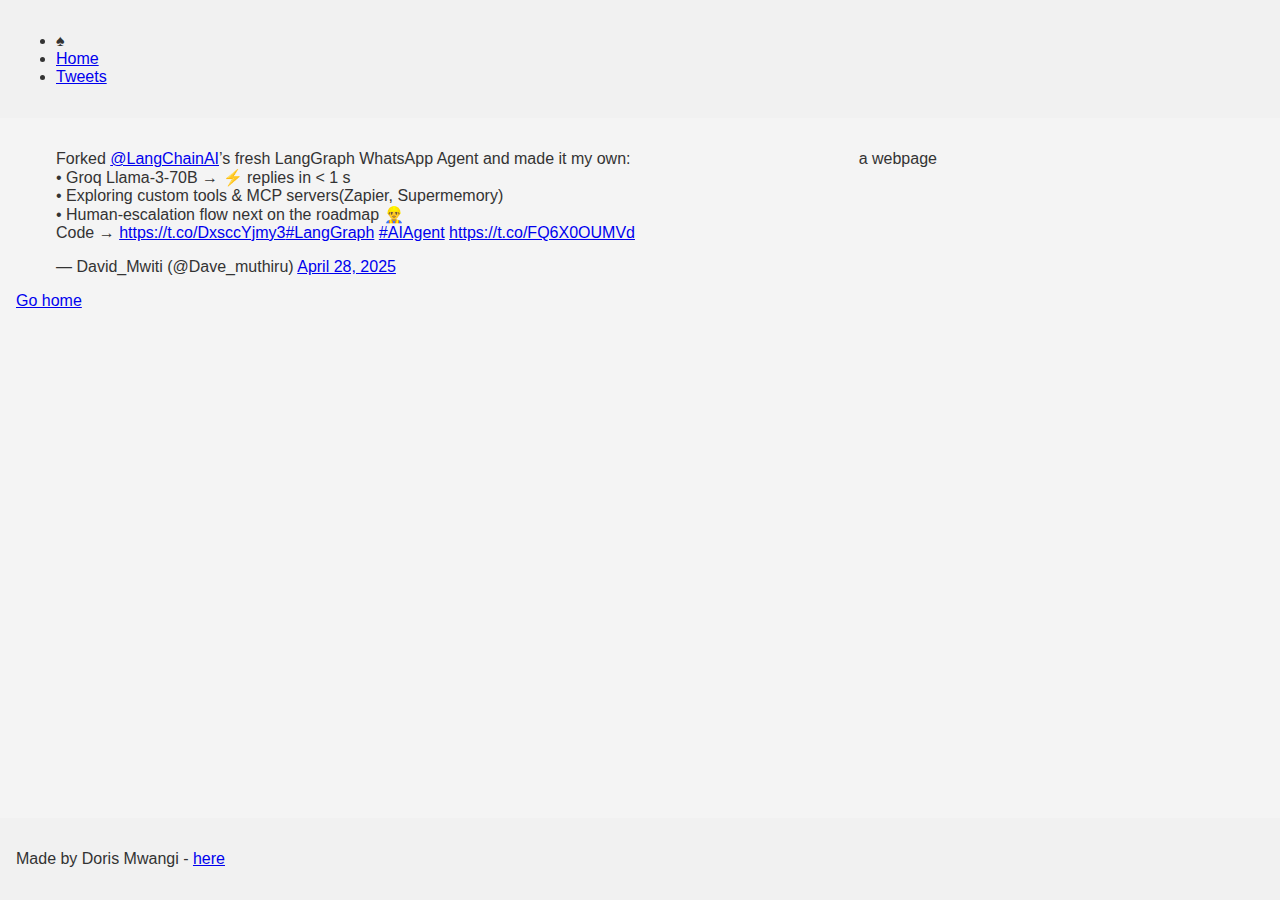
<file: css_basic/tweets.html>
<!DOCTYPE html>
<html lang="en">
  <head>
    <meta charset="UTF-8" />
    <meta name="viewport" content="width=device-width, initial-scale=1.0" />
    <title>A html file</title>
    <link href="base.css" rel="stylesheet" />
    <link href="styles.css" rel="stylesheet" />
  </head>
  <body>
    <header>
      <ul>
        <li class="logo">&spades;</li>
        <li><a href="index.html">Home</a></li>
        <li><a href="tweets.html">Tweets</a></li>
      </ul>
    </header>

    <main>
      <article>
        <blockquote class="twitter-tweet">
          <p lang="en" dir="ltr">
            Forked
            <a href="https://twitter.com/LangChainAI?ref_src=twsrc%5Etfw"
              >@LangChainAI</a
            >’s fresh LangGraph WhatsApp Agent and made it my own:<br />• Groq
            Llama-3-70B → ⚡ replies in &lt; 1 s <br />• Exploring custom tools
            &amp; MCP servers(Zapier, Supermemory)<br />• Human-escalation flow
            next on the roadmap 👷‍♂️<br />Code →
            <a href="https://t.co/DxsccYjmy3">https://t.co/DxsccYjmy3</a
            ><a
              href="https://twitter.com/hashtag/LangGraph?src=hash&amp;ref_src=twsrc%5Etfw"
              >#LangGraph</a
            >
            <a
              href="https://twitter.com/hashtag/AIAgent?src=hash&amp;ref_src=twsrc%5Etfw"
              >#AIAgent</a
            >
            <a href="https://t.co/FQ6X0OUMVd">https://t.co/FQ6X0OUMVd</a>
          </p>
          &mdash; David_Mwiti (@Dave_muthiru)
          <a
            href="https://twitter.com/Dave_muthiru/status/1916753960179769500?ref_src=twsrc%5Etfw"
            >April 28, 2025</a
          >
        </blockquote>
        <script
          async
          src="https://platform.twitter.com/widgets.js"
          charset="utf-8"
        ></script>
        <p><a href="index.html">Go home</a></p>
      </article>

      <aside>
        <p>a webpage</p>
      </aside>
    </main>

    <footer>
      <p>
        Made by Doris Mwangi -
        <a href="https://github.com/D0r15" target="_blank">here</a>
      </p>
    </footer>
  </body>
</html>
</file>
<file: css_basic/base.css>
body {
  margin: 0;
  padding: 0;
  font-family: Arial, sans-serif;
  background-color: #f4f4f4;
  color: #333;
}
</file>
<file: css_basic/styles.css>
body {
  display: flex;
  flex-direction: column;
  height: 100vh;
  margin: 0;
}

main {
  display: flex;
  flex-direction: row;
  flex: auto; 
}

article {
  flex: 2;
  overflow-y: auto; 
  padding: 1rem;
}

aside {
  flex: 1;
  overflow-y: auto; 
  padding: 1rem;
}

header, footer {
  background-color: #f1f1f1;
  padding: 1rem;
}
</file>
